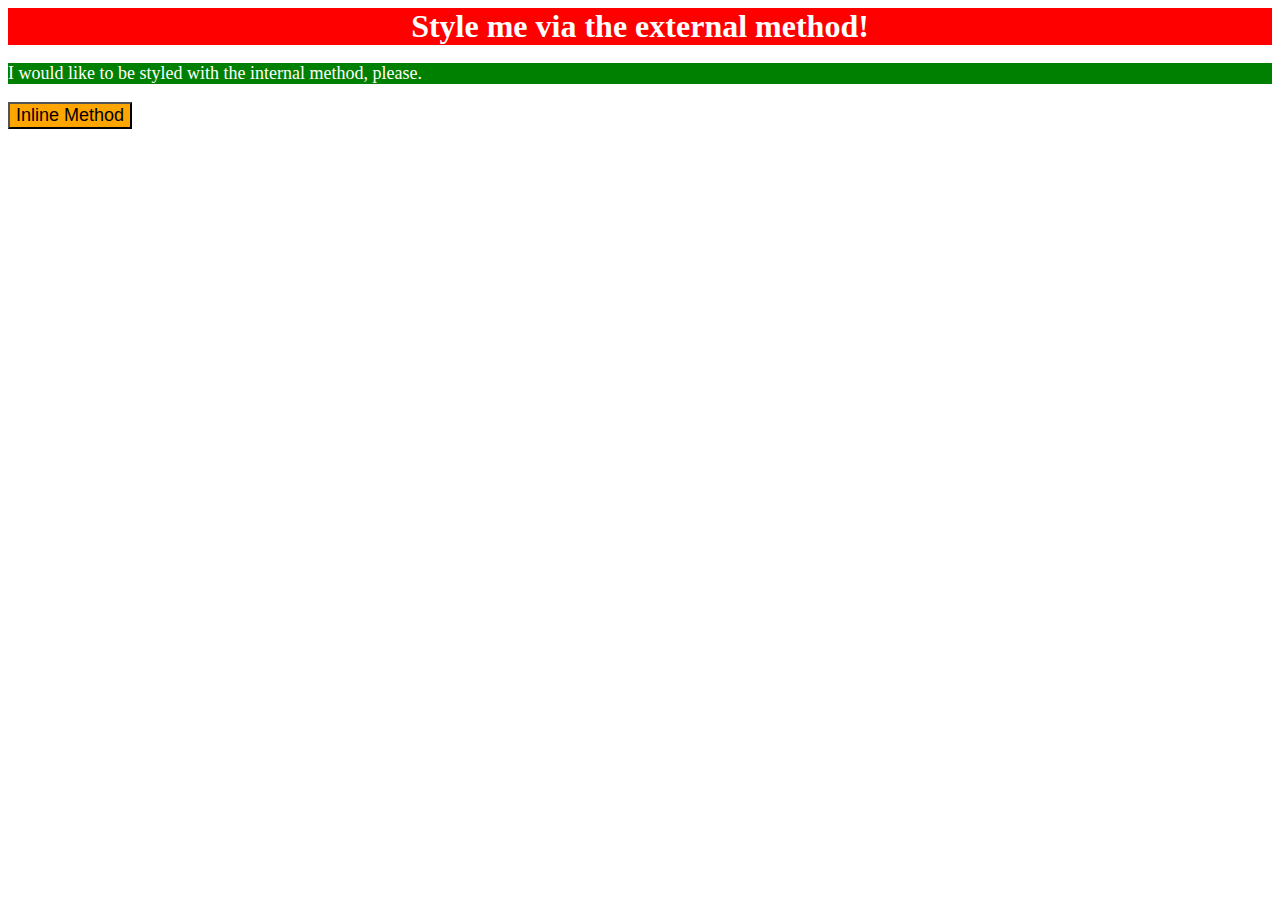
<file: foundations/01-css-methods/index.html>
<!DOCTYPE html>
<html lang="en">
  <head>
    <link rel="stylesheet" href="style.css">
    <meta charset="UTF-8">
    <meta http-equiv="X-UA-Compatible" content="IE=edge">
    <meta name="viewport" content="width=device-width, initial-scale=1.0">
    <title>Methods for Adding CSS</title>
    <style>
      p {
        background-color: green;
        color: white;
        font-size: 18px;
      }
    </style>
  </head>
  <body>
    <div>Style me via the external method!</div>
       <p>I would like to be styled with the internal method, please.</p>
         <button style="background-color:orange; font-size: 18px">Inline Method</button>
  </body>
</html>
</file>
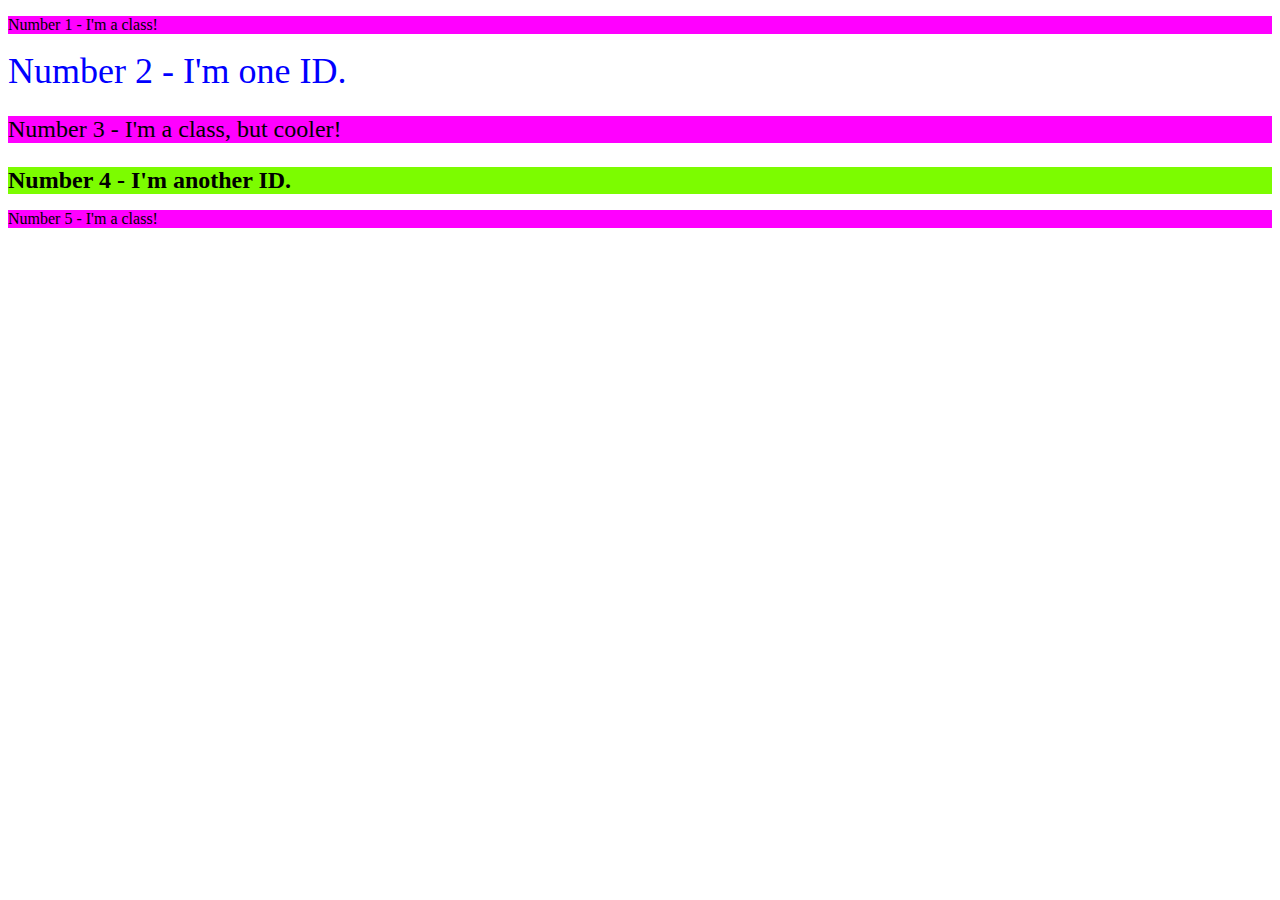
<file: foundations/02-class-id-selectors/index.html>
<!DOCTYPE html>
<html lang="en">
  <head>
    <meta charset="UTF-8">
    <meta http-equiv="X-UA-Compatible" content="IE=edge">
    <meta name="viewport" content="width=device-width, initial-scale=1.0">
    <title>Class and ID Selectors</title>
    <link rel="stylesheet" href="style.css">
  </head>
  <body>
    <p class="odd">Number 1 - I'm a class!</p>
    <div id="two">Number 2 - I'm one ID.</div>
    <p class="odd ball">Number 3 - I'm a class, but cooler!</p>
    <div id="four">Number 4 - I'm another ID.</div>
    <p class="odd">Number 5 - I'm a class!</p>
  </body>
</html>
</file>
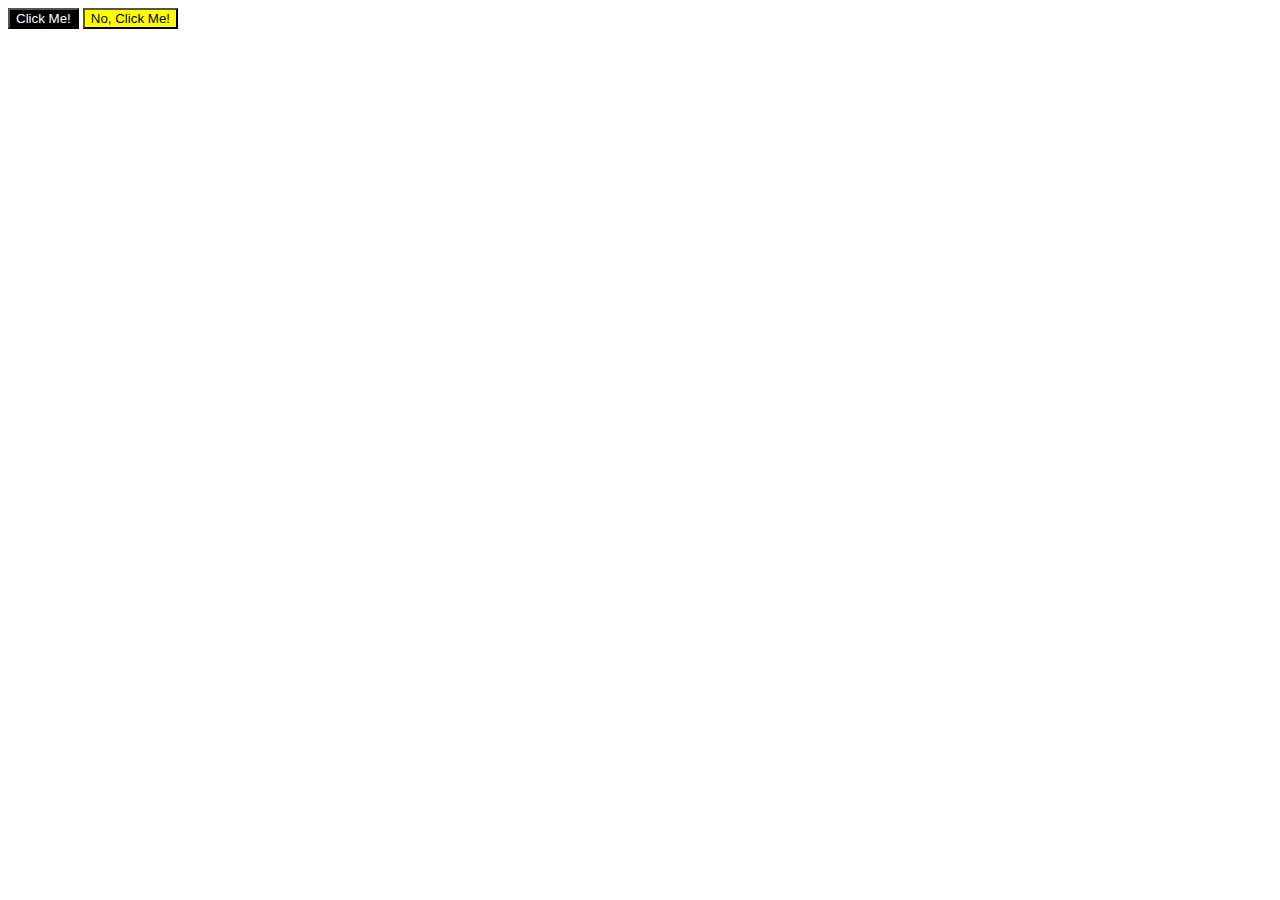
<file: foundations/03-grouping-selectors/index.html>
<!DOCTYPE html>
<html lang="en">
  <head>
    <meta charset="UTF-8">
    <meta http-equiv="X-UA-Compatible" content="IE=edge">
    <meta name="viewport" content="width=device-width, initial-scale=1.0">
    <title>Grouping Selectors</title>
    <link rel="stylesheet" href="style.css">
  </head>
  <body>
    <button class="button-one">Click Me!</button>
    <button class="button-two">No, Click Me!</button>
  </body>
</html>
</file>
<file: foundations/01-css-methods/style.css>
/*style.css*/

div {
    background-color: red;
    color: white;
    font-size: 32px;
    text-align: center;
    font-weight: bold;
}
</file>
<file: foundations/02-class-id-selectors/style.css>
.odd {
    background-color: #ff00ff;
    font-family:Verdana DejaVu-Sans ;
    fallback: sans-serif;   
}

.ball{
    font-size: 24px;
}

#two{
    color:blue;
    font-size:36px;
}

#four{
    background-color:#7cfc00;
    font-size:24px;
    font-weight:bold;
}
</file>
<file: foundations/03-grouping-selectors/style.css>
.button-one
.button-two{
    font-size: 28px;
    font-family:Helvitica, 'Times New Roman', sans-serif;
}
.button-one
{
    background-color:#000000;
    color:white;
}

.button-two
{
    background-color:yellow;
}
</file>
